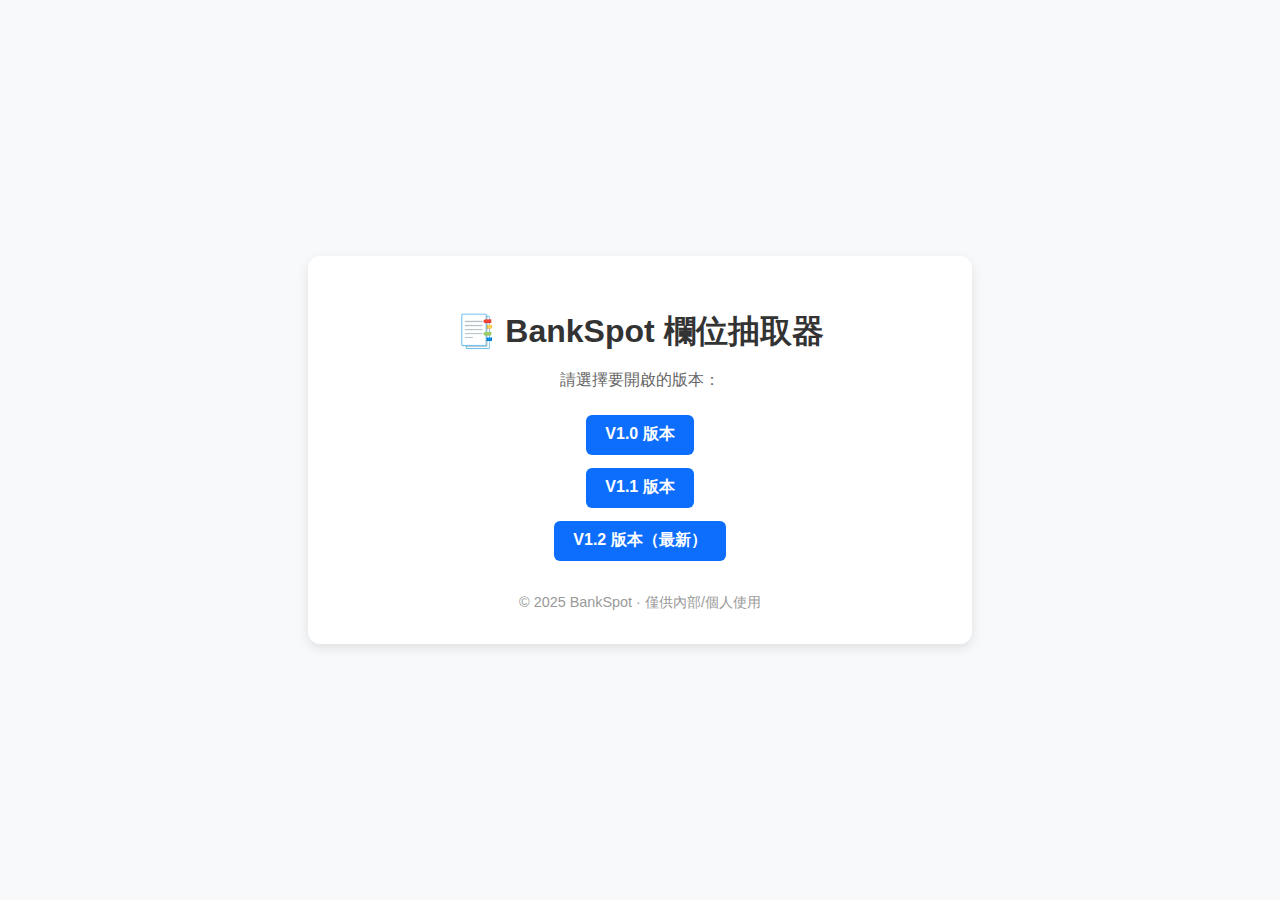
<file: index.html>
<!DOCTYPE html>
<html lang="zh-Hant">
<head>
  <meta charset="UTF-8">
  <title>BankSpot 欄位抽取器 · 版本索引</title>
  <meta name="viewport" content="width=device-width, initial-scale=1">
  <style>
    body {
      font-family: "Microsoft JhengHei", sans-serif;
      background: #f8f9fa;
      margin: 0;
      padding: 0;
      display: flex;
      justify-content: center;
      align-items: center;
      min-height: 100vh;
    }
    .container {
      background: white;
      padding: 2rem;
      border-radius: 12px;
      box-shadow: 0 4px 12px rgba(0,0,0,0.1);
      max-width: 600px;
      width: 90%;
      text-align: center;
    }
    h1 {
      margin-bottom: 1rem;
      color: #333;
    }
    p {
      margin-bottom: 1.5rem;
      color: #666;
    }
    ul {
      list-style: none;
      padding: 0;
    }
    li {
      margin: 0.8rem 0;
    }
    a {
      display: inline-block;
      padding: 0.6rem 1.2rem;
      border-radius: 6px;
      background: #0d6efd;
      color: white;
      text-decoration: none;
      font-weight: bold;
      transition: background 0.2s;
    }
    a:hover {
      background: #0b5ed7;
    }
    footer {
      margin-top: 2rem;
      font-size: 0.9rem;
      color: #999;
    }
  </style>
</head>
<body>
  <div class="container">
    <h1>📑 BankSpot 欄位抽取器</h1>
    <p>請選擇要開啟的版本：</p>
    <ul>
      <li><a href="BankSpot-Field-ExtractorV1.0.html">V1.0 版本</a></li>
      <li><a href="BankSpot-Field-ExtractorV1.1.html">V1.1 版本</a></li>
      <li><a href="BankSpot-Field-ExtractorV1.2.html">V1.2 版本（最新）</a></li>
    </ul>
    <footer>© 2025 BankSpot · 僅供內部/個人使用</footer>
  </div>
</body>
</html>
</file>
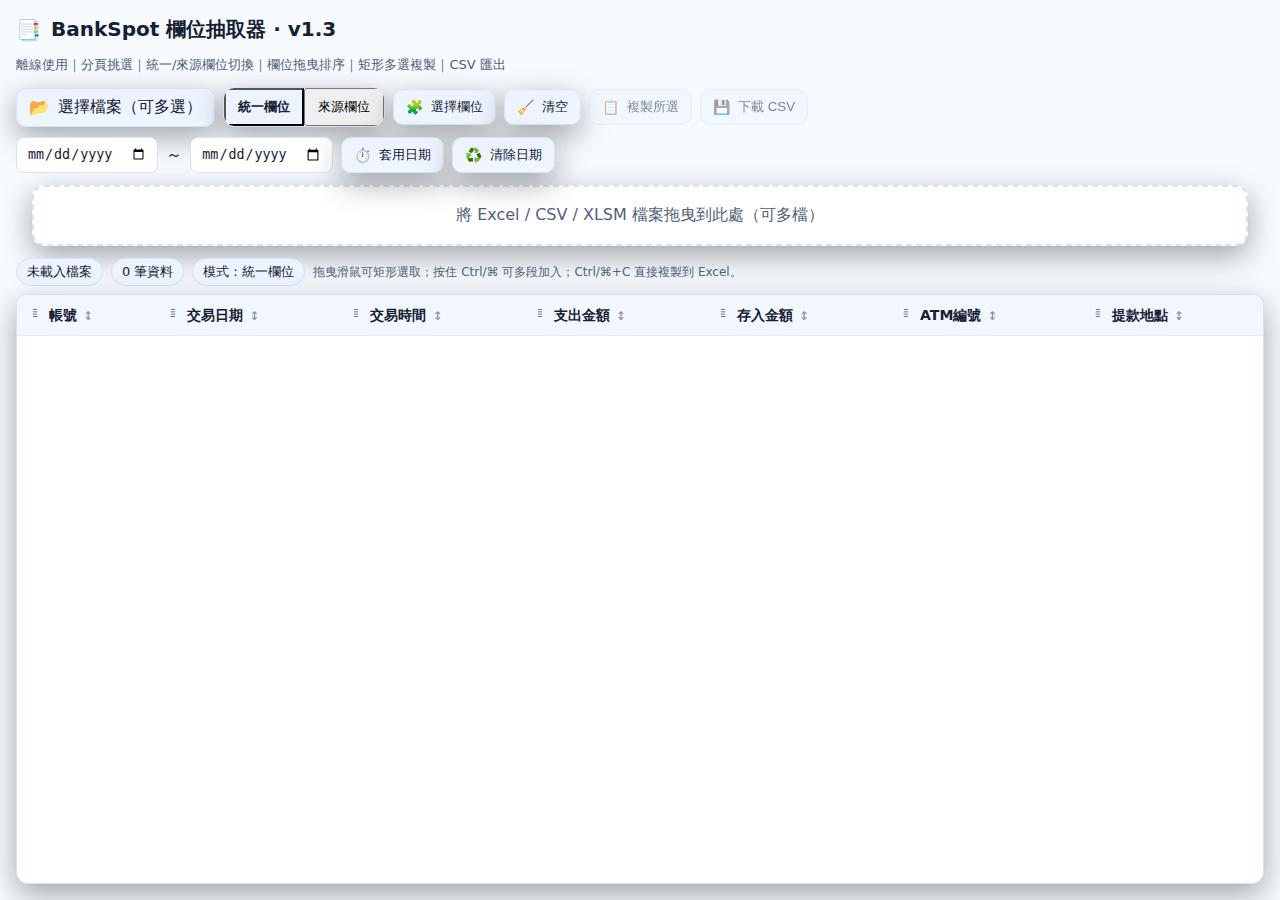
<file: bankspot-v1.3/index.html>
<!doctype html>
<html lang="zh-Hant">
<head>
  <meta charset="utf-8" />
  <meta name="viewport" content="width=device-width, initial-scale=1" />
  <title>BankSpot 欄位抽取器 · v1.3</title>
  <link rel="stylesheet" href="css/style.css" />
</head>
<body>
  <header>
    <h1>
      <span class="logo" aria-hidden="true">📑</span>
      BankSpot 欄位抽取器 · v1.3
    </h1>
    <p class="sub">離線使用｜分頁挑選｜統一/來源欄位切換｜欄位拖曳排序｜矩形多選複製｜CSV 匯出</p>

    <div class="bar">
      <label class="btn" for="file">
        <span class="ico">📂</span> 選擇檔案（可多選）
      </label>
      <input id="file" type="file" accept=".xlsx,.xls,.csv,.xlsm" multiple />

      <div class="segments" id="modeSeg" role="tablist" aria-label="輸出模式">
        <button class="seg active" data-mode="normalized" role="tab" aria-selected="true">統一欄位</button>
        <button class="seg" data-mode="raw" role="tab" aria-selected="false">來源欄位</button>
      </div>

      <button id="btn-cols" class="btn" type="button" title="統一欄位顯示/順序">
        <span class="ico">🧩</span> 選擇欄位
      </button>
      <button id="btn-raw-cols" class="btn" type="button" title="來源欄位選擇/排序" style="display:none">
        <span class="ico">🧩</span> 選擇來源欄位
      </button>

      <button id="btn-clear" class="btn" type="button"><span class="ico">🧹</span> 清空</button>
      <button id="btn-copy" class="btn" type="button" disabled title="複製所選（Ctrl/⌘+C）">
        <span class="ico">📋</span> 複製所選
      </button>
      <button id="btn-export" class="btn" type="button" disabled title="匯出 CSV">
        <span class="ico">💾</span> 下載 CSV
      </button>
    </div>

    <div class="filters" aria-label="日期篩選">
      <input id="dateFrom" class="input" type="date" />
      <span>～</span>
      <input id="dateTo" class="input" type="date" />
      <button id="btn-apply-date" class="btn" type="button"><span class="ico">⏱️</span> 套用日期</button>
      <button id="btn-reset-date" class="btn" type="button"><span class="ico">♻️</span> 清除日期</button>
    </div>

    <div id="drop" class="drop" role="region" aria-label="拖曳區">
      將 Excel / CSV / XLSM 檔案拖曳到此處（可多檔）
    </div>
  </header>

  <!-- 分頁選擇 Modal -->
  <div id="sheetModal" class="modal" aria-hidden="true" aria-labelledby="sheetModalTitle">
    <div class="modal-card" role="dialog">
      <header id="sheetModalTitle">選擇要匯入的分頁</header>
      <div class="content">
        <div id="sheetFileName" class="sub" style="margin-bottom:8px;"></div>
        <div class="sheet-list" id="sheetList"></div>
      </div>
      <footer>
        <button id="sheetAll" class="btn" type="button">全選</button>
        <button id="sheetNone" class="btn" type="button">全不選</button>
        <button id="sheetCancel" class="btn" type="button">略過此檔</button>
        <button id="sheetOk" class="btn" type="button">確定</button>
      </footer>
    </div>
  </div>

  <!-- 統一欄位挑選器 -->
  <div id="colModal" class="modal" aria-hidden="true">
    <div class="modal-card" role="dialog">
      <header>
        <span>選擇輸出欄位與順序（統一欄位）</span>
        <input id="colSearch" class="search" placeholder="搜尋欄位（例：金額）" />
      </header>
      <div class="content">
        <div class="picker-toolbar">
          <span class="tag" data-preset="all">全部</span>
          <span class="tag" data-preset="common">常用</span>
          <span class="tag" data-preset="basic">基礎</span>
          <span class="tag" data-preset="none">清空</span>
        </div>
        <div class="col-list grid-2" id="colList"></div>
      </div>
      <footer>
        <button id="colReset" class="btn" type="button">重設預設順序</button>
        <button id="colCancel" class="btn" type="button">取消</button>
        <button id="colApply" class="btn" type="button">套用</button>
      </footer>
    </div>
  </div>

  <!-- 來源欄位挑選器 -->
  <div id="rawColModal" class="modal" aria-hidden="true">
    <div class="modal-card" role="dialog">
      <header>
        <span>選擇輸出欄位與順序（來源欄位）</span>
        <input id="rawColSearch" class="search" placeholder="搜尋原始欄位…" />
      </header>
      <div class="content">
        <div class="picker-toolbar">
          <span class="tag" data-preset="all">全部</span>
          <span class="tag" data-preset="money">金額</span>
          <span class="tag" data-preset="datetime">日期/時間</span>
          <span class="tag" data-preset="none">清空</span>
        </div>
        <p class="sub" style="margin:0 0 8px">以下為已載入檔案（所選分頁）的原始標題（Union）。勾選需要的欄位；拖曳可改順序。</p>
        <div class="col-list grid-2" id="rawColList"></div>
      </div>
      <footer>
        <button id="rawColCancel" class="btn" type="button">取消</button>
        <button id="rawColApply" class="btn" type="button">套用</button>
      </footer>
    </div>
  </div>

  <main>
    <div class="meta">
      <span class="chip" id="file-count">未載入檔案</span>
      <span class="chip" id="row-count">0 筆資料</span>
      <span class="chip" id="mode-chip">模式：統一欄位</span>
      <span class="tips">拖曳滑鼠可矩形選取；按住 Ctrl/⌘ 可多段加入；Ctrl/⌘+C 直接複製到 Excel。</span>
    </div>
    <div class="table-wrap">
      <table id="tbl">
        <thead><tr id="thead-row"></tr></thead>
        <tbody id="tbody"></tbody>
      </table>
    </div>
  </main>

  <!-- ★ 啟動器：先確保 XLSX 載入，再載入主模組 -->
  <script src="js/bootstrap.js"></script>
</body>
</html>
</file>
<file: bankspot-v1.3/css/style.css>
:root{
color-scheme: light dark;
--bg:#0b0d10; --fg:#e9eef5; --muted:#9aa8b6; --chip:#182232;
--panel:#0f1318; --border:#223042; --soft:#101621; --accent:#5aa7ff;
--thead:#101926; --thead-border:#1b2a3d; --row:#0e141d; --row-alt:#0c121a; --hover:#122033; --drag:#0f2039;
--shadow: 0 10px 30px rgba(0,0,0,.35);
}
@media (prefers-color-scheme: light){
:root{ --bg:#f7fbff; --fg:#152033; --muted:#516179; --chip:#ecf3ff; --panel:#fff; --border:#d5e3f7; --soft:#eff6ff; --accent:#0b5cdb; --thead:#f1f6ff; --thead-border:#e0ecff; --row:#fff; --row-alt:#f9fbff; --hover:#eef5ff; --drag:#e6f0ff; }
}
html,body{height:100%}
body{margin:0;background:var(--bg);color:var(--fg);font-family:ui-sans-serif,system-ui,-apple-system,"Segoe UI",Roboto,"Noto Sans TC","Microsoft JhengHei",Arial,"PingFang TC",sans-serif;display:grid;grid-template-rows:auto 1fr;gap:12px}
header{padding:16px 16px 0}
h1{margin:0 0 6px;font-size:20px;display:flex;align-items:center;gap:10px}
.logo{filter:saturate(.9)}
.sub{color:var(--muted);font-size:13px}
.bar{display:flex;flex-wrap:wrap;gap:8px;align-items:center;margin-top:12px}
.btn,label.btn{display:inline-flex;align-items:center;gap:8px;padding:8px 12px;border:1px solid var(--border);border-radius:10px;background:linear-gradient(180deg,var(--chip),var(--soft));color:var(--fg);cursor:pointer;user-select:none;box-shadow:var(--shadow)}
.btn:disabled{opacity:.55;cursor:not-allowed;box-shadow:none}
.ico{font-size:1.05em}
input[type=file]{display:none}
.drop{margin:12px 16px 0;padding:18px;border:2px dashed var(--border);border-radius:12px;text-align:center;color:var(--muted);transition:.2s;background:var(--panel);box-shadow:var(--shadow)}
.drop.dragover{background:var(--drag);border-color:var(--accent);color:var(--fg)}
.filters{display:flex;flex-wrap:wrap;gap:8px;align-items:center;margin-top:10px}
.input{padding:8px 10px;border:1px solid var(--border);border-radius:8px;background:var(--panel);color:var(--fg)}
main{min-height:0;display:grid;grid-template-rows:auto 1fr;gap:8px;padding:0 16px 16px}
.meta{display:flex;flex-wrap:wrap;gap:8px;align-items:center;font-size:13px;color:var(--muted)}
.chip{background:linear-gradient(180deg,var(--chip),var(--soft));border:1px solid var(--border);border-radius:999px;padding:4px 10px;color:var(--fg)}
.tips{font-size:12px;color:var(--muted)}
.table-wrap{min-height:0;overflow:auto;border:1px solid var(--border);border-radius:12px;background:var(--panel);box-shadow:var(--shadow)}
table{border-collapse:separate;border-spacing:0;width:100%;font-size:14px}
thead th{position:sticky;top:0;text-align:left;font-weight:600;padding:10px;background:var(--thead);color:var(--fg);border-bottom:1px solid var(--thead-border);white-space:nowrap;user-select:none}
tbody td{border-bottom:1px solid var(--border);padding:8px 10px;white-space:nowrap;background:var(--row);transition:background .15s ease}
tbody tr:nth-child(2n) td{background:var(--row-alt)}
tbody tr:hover td{background:var(--hover)}
/* 取消存入/支出顏色：不再加上 row-in/row-out */


/* 排序/拖曳 */
th.sortable{cursor:pointer}
th.sortable .sort-icon{opacity:.45;margin-left:6px;font-size:12px}
th.sortable.sort-active{color:var(--accent)}
th.sortable.sort-asc .sort-icon::after{content:'▲';opacity:.9}
th.sortable.sort-desc .sort-icon::after{content:'▼';opacity:.9}
th.sortable:not(.sort-asc):not(.sort-desc) .sort-icon::after{content:'↕'}
.drag-handle{display:inline-flex;align-items:center;justify-content:center;width:16px;height:16px;margin-right:6px;opacity:.6;cursor:grab}
th.dragging{opacity:.6;background:var(--drag)}
/* 多選 */
td.sel{background:rgba(99,165,255,.25)!important;outline:1px solid rgba(99,165,255,.6)}
/* Segments */
.segments{display:inline-flex;border:1px solid var(--border);border-radius:12px;overflow:hidden;box-shadow:var(--shadow);background:var(--panel)}
.seg{padding:8px 12px;cursor:pointer;user-select:none}
.seg.active{background:var(--chip);color:var(--fg);font-weight:600}
/* Modal */
.modal{position:fixed;inset:0;background:rgba(0,0,0,.35);display:none;align-items:center;justify-content:center;padding:16px;z-index:999}
.modal.show{display:flex}
.modal-card{background:var(--panel);color:var(--fg);border:1px solid var(--border);border-radius:14px;width:min(820px,100%);box-shadow:var(--shadow)}
.modal-card header{padding:12px 16px;font-weight:700;border-bottom:1px solid var(--border);display:flex;align-items:center;gap:8px;justify-content:space-between}
.modal-card .content{max-height:60vh;overflow:auto;padding:12px 16px}
.modal-card footer{padding:12px 16px;display:flex;gap:8px;justify-content:flex-end;border-top:1px solid var(--border)}
/* 欄位挑選器（雙欄） */
.picker-toolbar{display:flex;flex-wrap:wrap;gap:8px;align-items:center;margin-bottom:10px}
.tag{padding:6px 10px;border:1px solid var(--border);border-radius:999px;cursor:pointer;background:var(--chip)}
.tag.active{outline:2px solid var(--accent)}
.search{padding:8px 10px;border:1px solid var(--border);border-radius:8px;background:var(--panel);color:var(--fg);flex:1}
.col-list{display:grid;gap:8px}
.col-list.grid-2{grid-template-columns:repeat(2,minmax(240px,1fr))}
.col-item{display:flex;align-items:center;gap:10px;padding:10px 12px;border:1px solid var(--border);border-radius:10px;background:linear-gradient(180deg,var(--chip),var(--soft))}
.col-item[draggable=true]{cursor:grab}
.col-item.dragover{outline:2px dashed var(--accent)}
/* === 十字準星（Crosshair） === */
/* 列高亮 */
tr.hl-row > td {
  background: linear-gradient(0deg, rgba(99,165,255,.18), rgba(99,165,255,.18)) !important;
}
/* 欄高亮：單格疊在列高亮上 */
td.hl-col {
  box-shadow: inset 0 0 0 9999px rgba(99,165,255,.18);
}
/* 與既有矩形選取顏色協調：選取優先 */
td.sel {
  background: rgba(99,165,255,.30) !important;
  outline: 1px solid rgba(99,165,255,.6);
}
</file>
